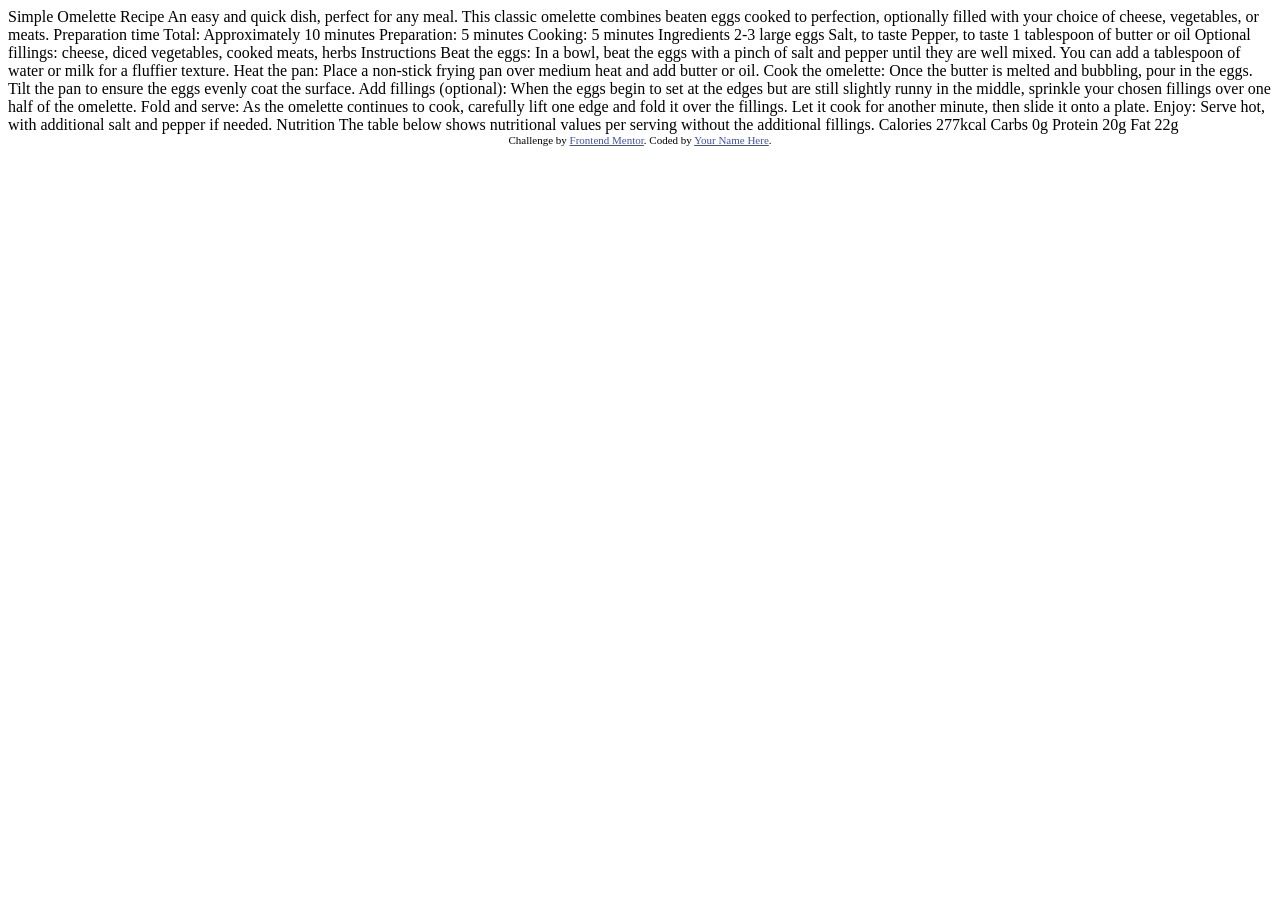
<file: recipe-page-main/index.html>
<!DOCTYPE html>
<html lang="en">
<head>
  <meta charset="UTF-8">
  <meta name="viewport" content="width=device-width, initial-scale=1.0"> <!-- displays site properly based on user's device -->

  <link rel="icon" type="image/png" sizes="32x32" href="./assets/images/favicon-32x32.png">
  
  <title>Frontend Mentor | Recipe page</title>

  <!-- Feel free to remove these styles or customise in your own stylesheet 👍 -->
  <style>
    .attribution { font-size: 0.6875rem; text-align: center; }
    .attribution a { color: hsl(228, 45%, 44%); }
  </style>
</head>
<body>

  Simple Omelette Recipe

  An easy and quick dish, perfect for any meal. This classic omelette combines beaten eggs cooked 
  to perfection, optionally filled with your choice of cheese, vegetables, or meats.

  Preparation time

  Total: Approximately 10 minutes
  Preparation: 5 minutes
  Cooking: 5 minutes

  Ingredients

  2-3 large eggs
  Salt, to taste
  Pepper, to taste
  1 tablespoon of butter or oil
  Optional fillings: cheese, diced vegetables, cooked meats, herbs

  Instructions

  Beat the eggs: In a bowl, beat the eggs with a pinch of salt and pepper until they are well mixed. 
  You can add a tablespoon of water or milk for a fluffier texture.

  Heat the pan: Place a non-stick frying pan over medium heat and add butter or oil.

  Cook the omelette: Once the butter is melted and bubbling, pour in the eggs. Tilt the pan to ensure 
  the eggs evenly coat the surface.

  Add fillings (optional): When the eggs begin to set at the edges but are still slightly runny in the 
  middle, sprinkle your chosen fillings over one half of the omelette.

  Fold and serve: As the omelette continues to cook, carefully lift one edge and fold it over the 
  fillings. Let it cook for another minute, then slide it onto a plate.

  Enjoy: Serve hot, with additional salt and pepper if needed.

  Nutrition

  The table below shows nutritional values per serving without the additional fillings.

  Calories
  277kcal

  Carbs
  0g

  Protein
  20g

  Fat
  22g
  
  <footer class="attribution">
    Challenge by <a href="https://www.frontendmentor.io?ref=challenge">Frontend Mentor</a>. 
    Coded by <a href="#">Your Name Here</a>.
  </footer>
</body>
</html>
</file>
